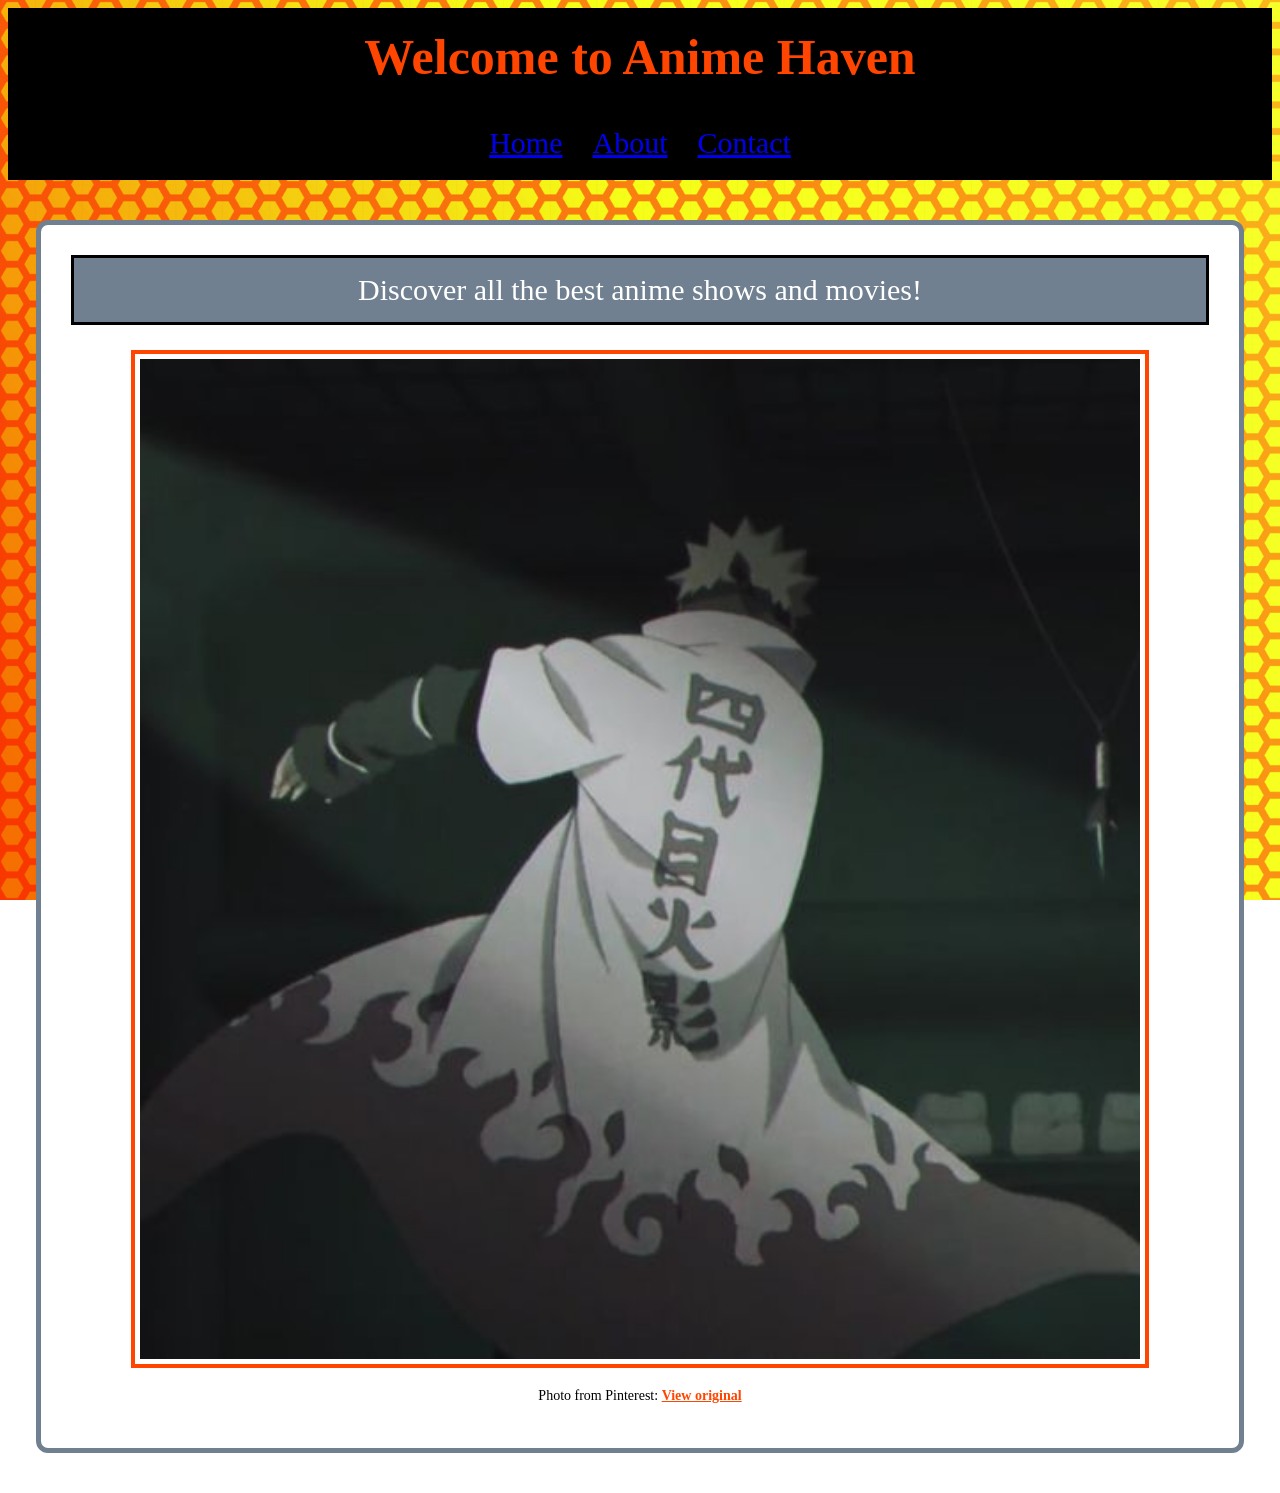
<file: index.html>
<!DOCTYPE html>
<html lang="en">

<head>
    <meta charset="UTF-8">
    <meta name="viewport" content="width=device-width, initial-scale=1.0">

    <title>Anime Haven - Home</title>

    <link rel="stylesheet" href="CSS/style.css">
</head>

<body class="homepage">

    <header>
        <h1 class="title">Welcome to Anime Haven</h1>
    </header>

    <nav>
        <div class="heading">
            <a href="index.html">Home</a>
            <a href="about.html">About</a>
            <a href="contact.html">Contact</a>
        </div>
    </nav>

    <main class="content-box">

        <p id="discover">
            Discover all the best anime shows and movies!
        </p>

        <img
            src="images/anime-char.jpg"
            alt="A heroic anime character"
        >

        <p class="photocredit">
            Photo from Pinterest:
            <a
                href="https://ie.pinterest.com/pin/592434526006680588/"
                target="_blank"
                rel="noopener noreferrer"
            >
                View original
            </a>
        </p>

    </main>

</body>
</html>
</file>
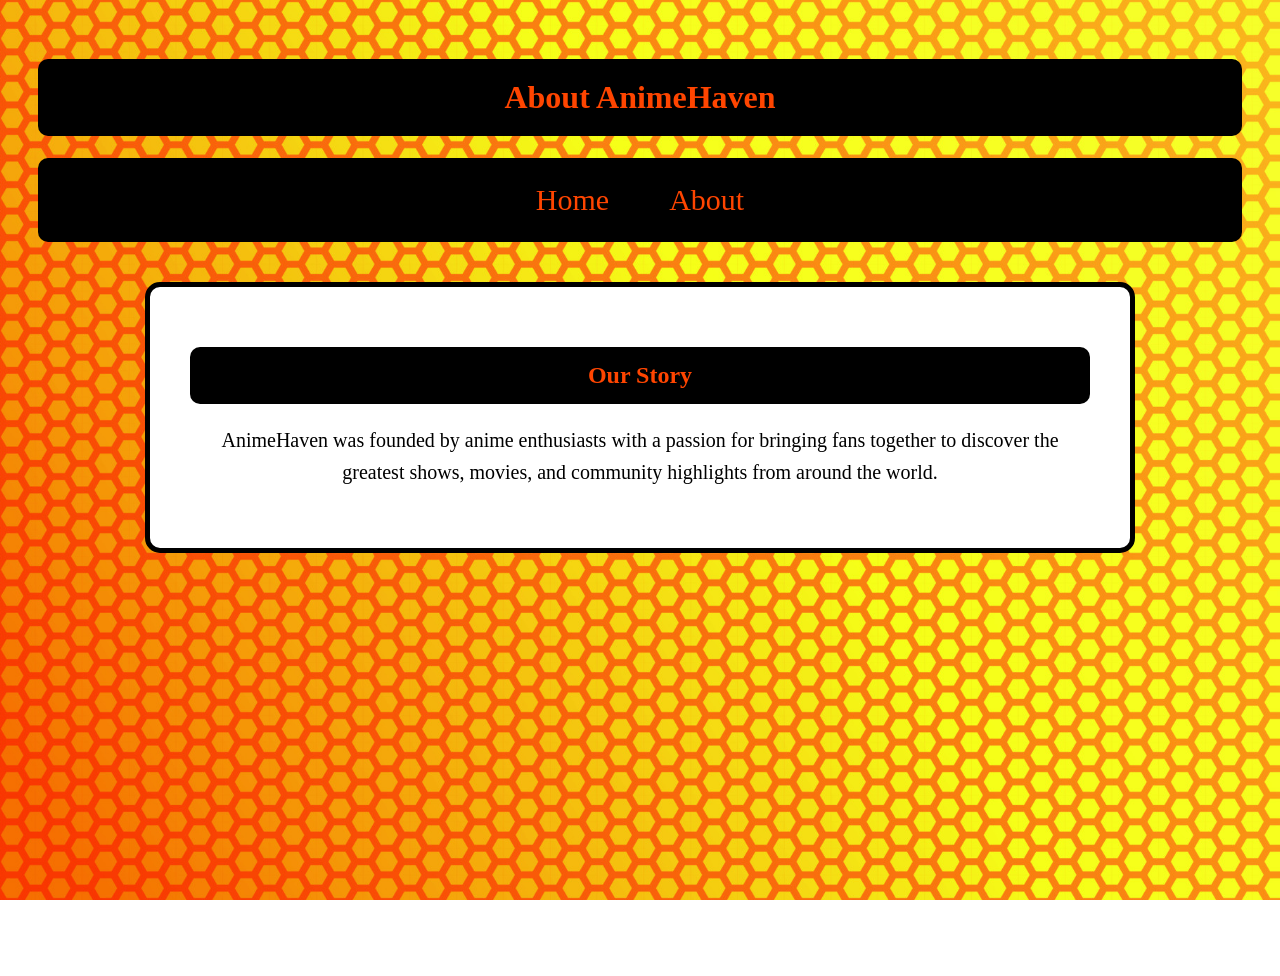
<file: about.html>
<!DOCTYPE html>
<html lang="en">

<head>
    <meta charset="UTF-8">
    <title>AnimeHaven - About Us</title>
    <link rel="stylesheet" href="CSS/style.css">
</head>

<body id="aboutpage">
    <header>
        <h1 class="knowmore">About AnimeHaven</h1>
    </header>

    <nav class="about-nav">
        <a href="index.html">Home</a>
        <a href="about.html">About</a>
    </nav>

    <main class="about-box">
        <h2 id="story">Our Story</h2>

        <p class="parag">
            AnimeHaven was founded by anime enthusiasts with a passion
            for bringing fans together to discover the greatest shows,
            movies, and community highlights from around the world.
        </p>
    </main>

</body>

</html>
</file>
<file: CSS/style.css>
.homepage {
    background-image: url("../images/backgroundimage.jpg");
    background-size: cover;
    background-position: center;
    background-repeat: no-repeat;
    background-attachment: fixed;
    min-height: 100vh;
}

.title {
    text-align: center;
    color: orangered;
    background-color: black;
    font-size: 50px;
    padding: 20px;
    margin: 0;
}

.heading {
    background-color: black;
    font-size: 30px;
    padding: 20px;

    display: flex;
    justify-content: center;
    align-items: center;
    gap: 30px;
}

heading a {
    color: white;
    background-color: transparent;
    text-decoration: none;
    padding: 10px 15px;
    border-radius: 8px;
}


.heading a:hover {
    color: black;
    background-color: orangered;
    transform: scale(1.1);
}

.heading a:focus {
    color: black;
    background-color: orangered;
    outline: 3px solid white;
}

.homepage main {
    width: 90%;
    max-width: 1200px;
    background-color: white;
    padding: 30px;
    border: 5px solid slategrey;
    margin: 40px auto;
    border-radius: 12px;
}

#discover {
    text-align: center;
    font-size: 30px;
    background-color: slategrey;
    color: white;
    padding: 15px;
    margin: 0 0 25px;
    border: 3px solid black;
}

main img {
    display: block;
    width: 100%;
    max-width: 1000px;
    height: auto;
    padding: 5px;
    border: 4px solid orangered;
    margin: 20px auto;
}

.photocredit {
    text-align: center;
    font-size: 14px;
}

.photocredit a {
    color: orangered;
    font-weight: bold;
}

.photocredit a:hover {
    color: darkred;
}


#toppage {
    background-color: slategrey;
}

#aboutpage {
    background-image: url("../images/backgroundimage.jpg");
    background-size: cover;
    background-position: center;
    background-repeat: no-repeat;
    background-attachment: fixed;
    min-height: 100vh;
    padding: 30px;
}

.knowmore {
    background-color: black;
    color: orangered;
    padding: 20px;
    border-radius: 10px;
    text-align: center;
}

#aboutpage main {
    width: 80%;
    max-width: 900px;
    background-color: white;
    padding: 40px;
    border: 5px solid black;
    margin: 40px auto;
    border-radius: 15px;
}

#story {
    background-color: black;
    color: orangered;
    padding: 15px;
    border-radius: 10px;
    text-align: center;
}

.parag {
    text-align: center;
    font-size: 20px;
    line-height: 1.6;
    color: black;
}

.about-nav {
    background-color: black;
    padding: 15px;
    margin: 20px auto;
    border-radius: 10px;
    font-size: 30px;
    
    display: flex;
    justify-content: center;
    align-items: center;
    gap: 30px;
}

.about-nav a {
    color: orangered;
    text-decoration: none;
    padding: 10px 15px;
    border-radius: 8px;
    transition: background-color 0.3s ease,
                color 0.3s ease;
}

.about-nav a:hover {
    color: black;
    background-color: orangered;
}

@media screen and (max-width: 599px) {
    .title {
        font-size: 30px;
        padding: 15px;
    }

    .heading,
    .about-nav {
        flex-direction: column;
        gap: 10px;
        font-size: 22px;
    }

    .heading a,
    .about-nav a {
        width: 100%;
        text-align: center;
    }

    .homepage main {
        width: 95%;
        padding: 15px;
        margin: 20px auto;
    }

    #discover {
        font-size: 20px;
        padding: 10px;
    }

    #aboutpage {
        padding: 10px;
    }

    #aboutpage main {
        width: 100%;
        padding: 20px;
        margin: 20px auto;
    }

    .parag {
        font-size: 15px;
    }

    main img {
        border-width: 3px;
    }
}
@media screen and (min-width: 600px) and (max-width: 1024px) {
    .title {
        font-size: 40px;
    }

    .heading,
    .about-nav {
        flex-wrap: wrap;
        font-size: 25px;
        gap: 20px;
    }

    .homepage main {
        width: 90%;
        padding: 25px;
    }

    #aboutpage main {
        width: 90%;
        padding: 30px;
    }

    #discover {
        font-size: 26px;
    }
}

@media screen and (min-width: 1025px) {
    .homepage main {
        max-width: 1200px;
    }

    #aboutpage main {
        max-width: 900px;
    }
}
</file>
